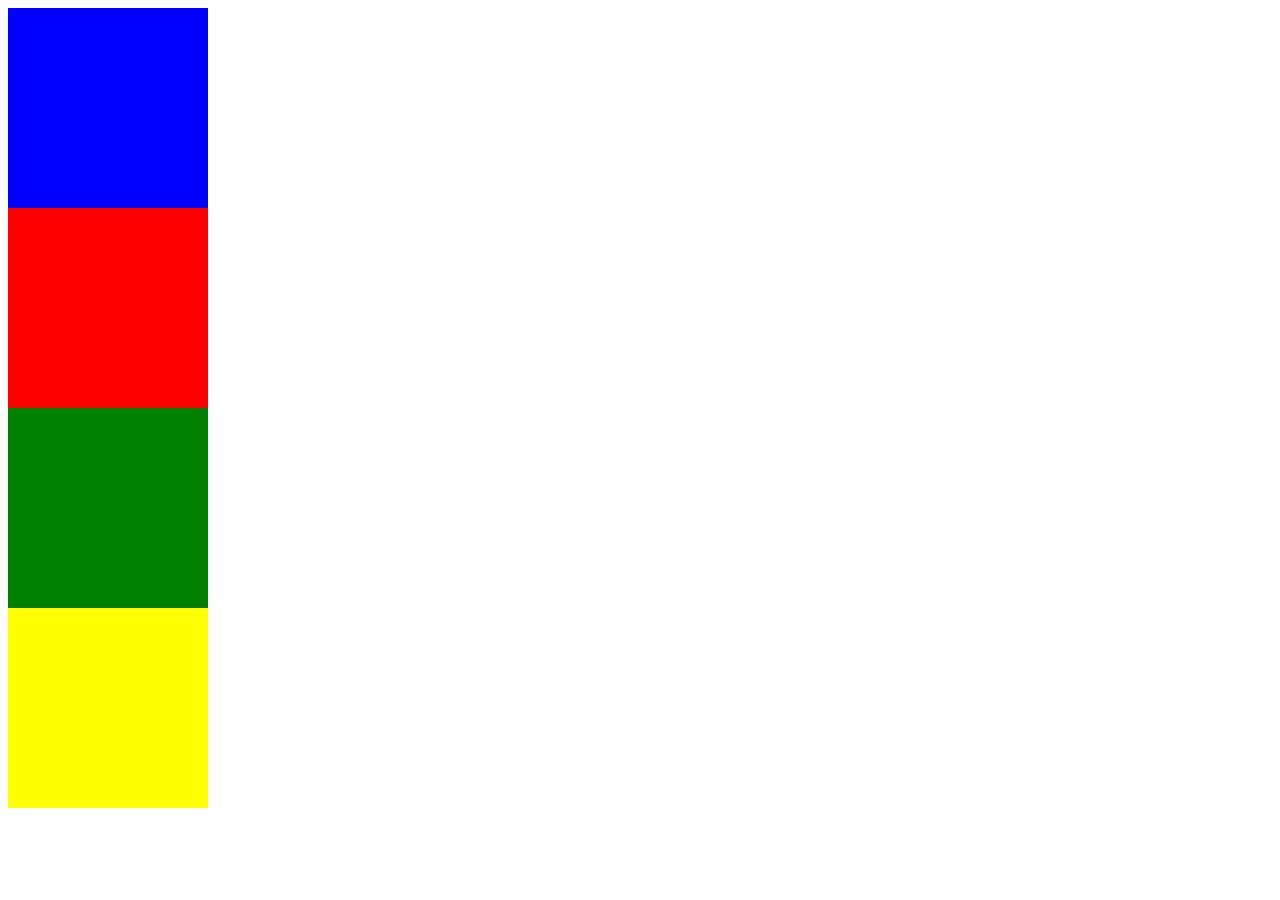
<file: 4_colores.html>
<!DOCTYPE html>
<html lang="en">
  <head>
    <meta charset="UTF-8" />
    <meta name="viewport" content="width=device-width, initial-scale=1.0" />
    <link rel="stylesheet" href="assets/css/style.css" />
    <title>Document</title>
  </head>
  <body>
    <div id="uno"></div>
    <div id="dos"></div>
    <div id="tres"></div>
    <div id="cuatro"></div>
    <script src="assets/js/4_colores.js"></script>
  </body>
</html>
</file>
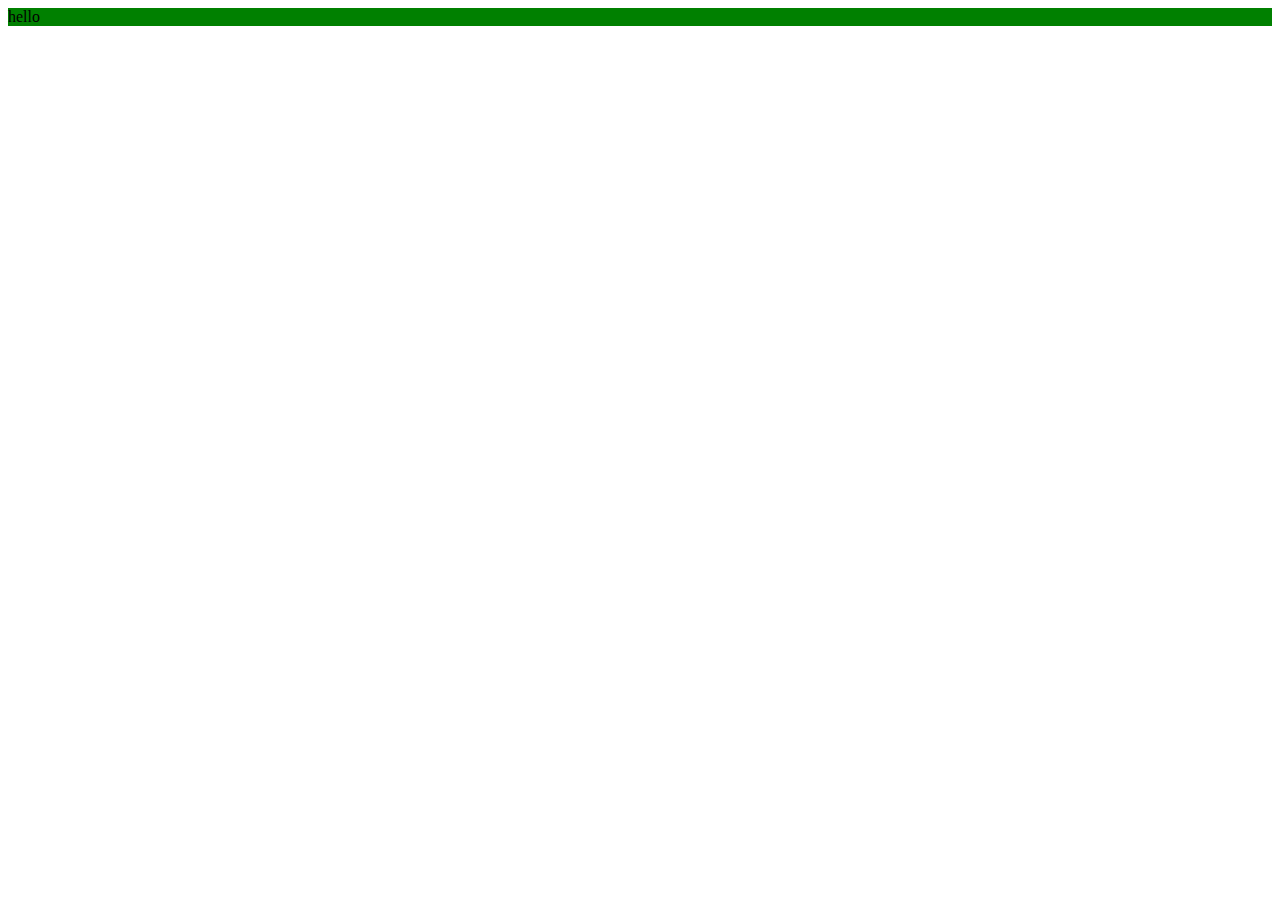
<file: pintar.html>
<!DOCTYPE html>
<html lang="en">
  <head>
    <meta charset="UTF-8" />
    <meta name="viewport" content="width=device-width, initial-scale=1.0" />
    <title>Document</title>
  </head>
  <body>
    <div id="ele1">hello</div>
    <script src="assets/js/script.js"></script>
  </body>
</html>
</file>
<file: assets/css/style.css>
div {
  width: 200px;
  height: 200px;
}

#uno {
  background-color: blue;
}
#dos {
  background-color: red;
}
#tres {
  background-color: green;
}
#cuatro {
  background-color: yellow;
}
</file>
